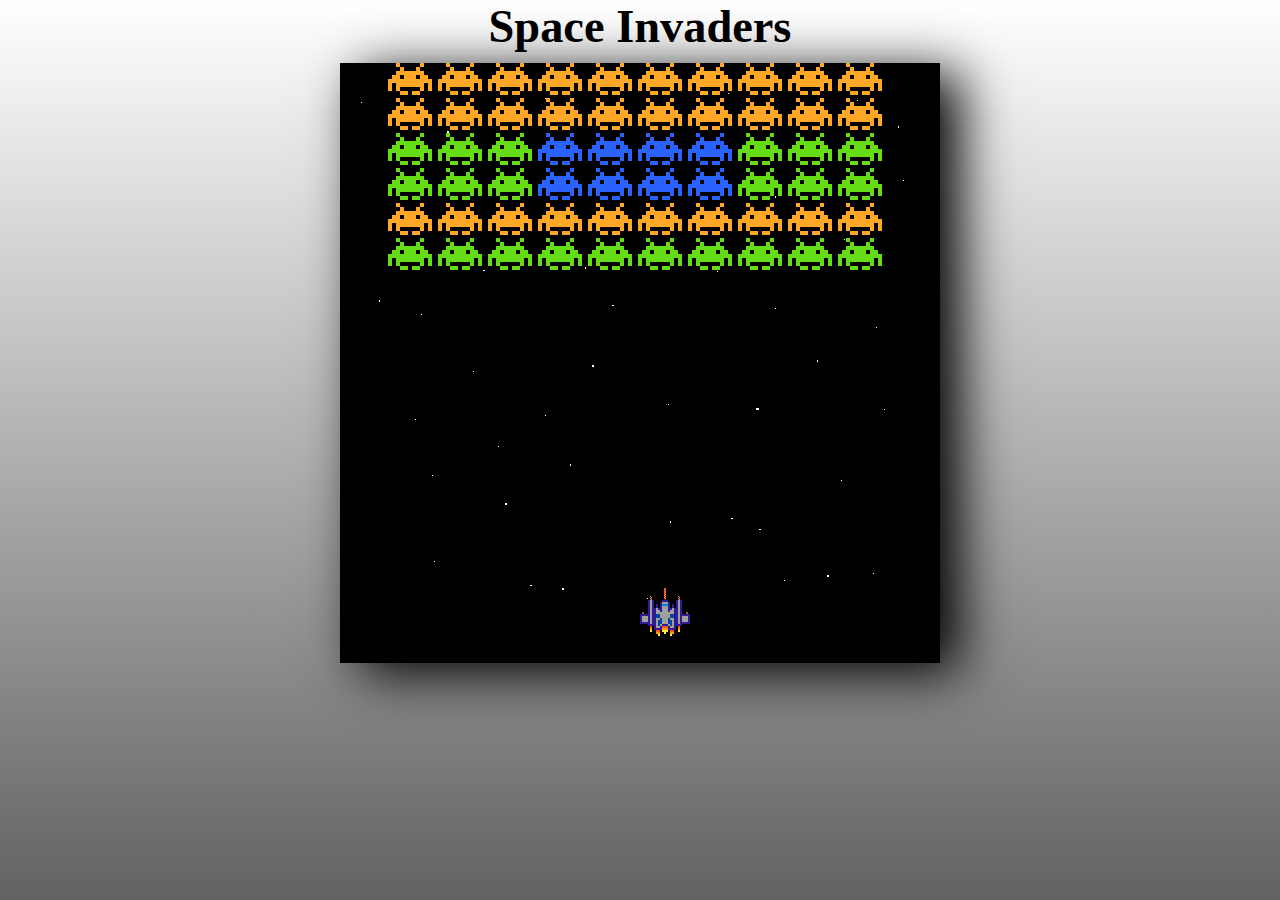
<file: SpaceInvaders/index.html>
<!DOCTYPE html>
<html lang="en">
<head>
    <meta charset="UTF-8">
    <meta http-equiv="X-UA-Compatible" content="IE=edge">
    <meta name="viewport" content="width=device-width, initial-scale=1.0">
    <title>Space Invaders</title>
    <link rel = "shortcut-icon" href = "#">
    <style>
        canvas{
            box-shadow: black 20px 10px 50px;
        }

        h1{
            margin: 0px;
            font-family: cursive;
            margin-bottom: 10px;
            font-size: 2.9em;
        }

        body{
            display: flex;
            align-items: center;
            flex-direction: column;
            padding: 0px;
            margin: 0px;
            height: 100vh;
            background: linear-gradient(
                0deg,
                rgb(97,98,99) 0%,
                rgba(0,0,0,0) 100%
            );
        }
    </style>
</head>
<body>
    <h1>Space Invaders</h1>
    <canvas id = "game"></canvas>
    <script type = "module" src = "script.js"></script>
</body>
</html>
</file>
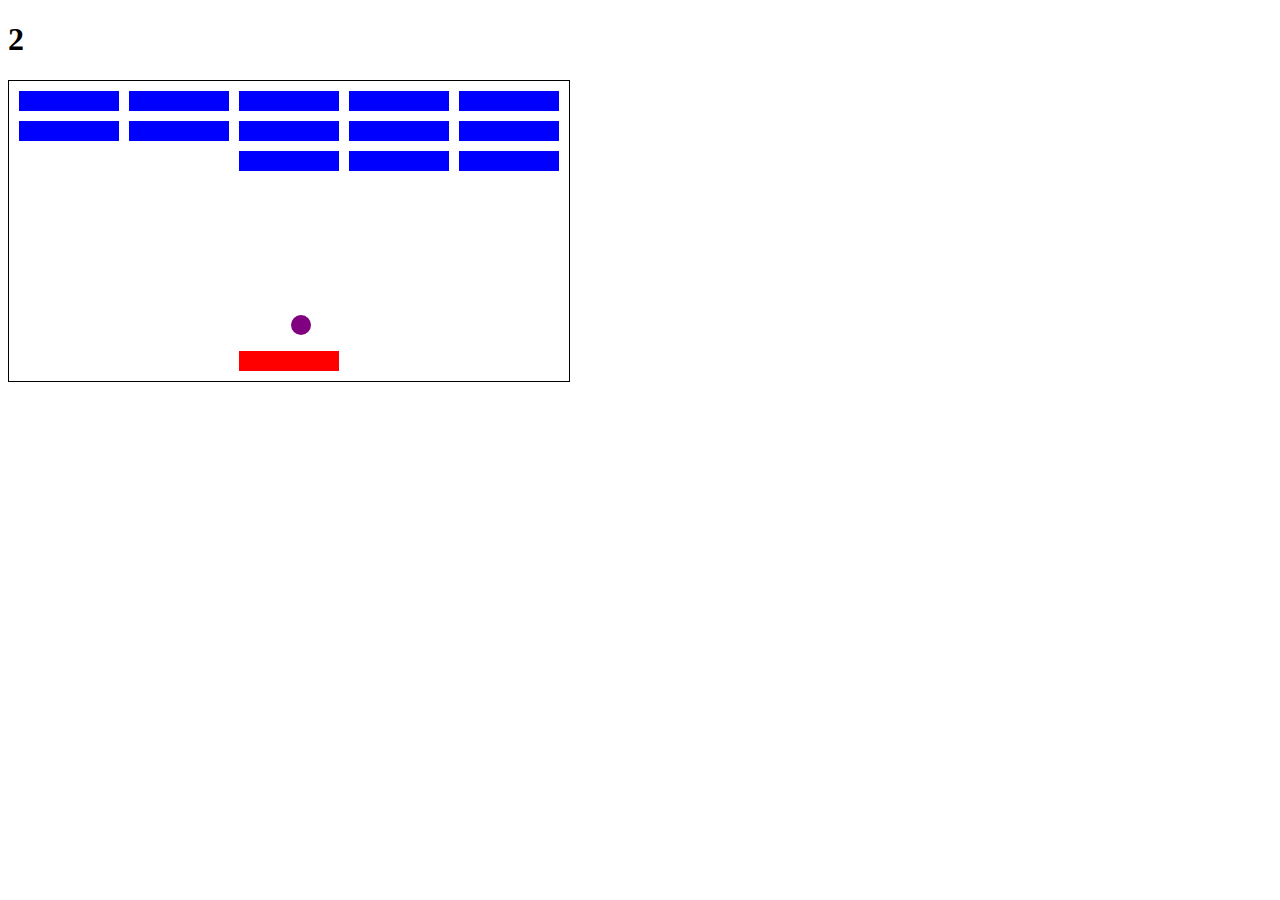
<file: Breakout/Breakout/index.html>
<!DOCTYPE html>
<html lang="en">
<head>
    <meta charset="UTF-8">
    <meta http-equiv="X-UA-Compatible" content="IE=edge">
    <meta name="viewport" content="width=device-width, initial-scale=1.0">
    <title>Breakout Game</title>
    <link rel ="stylesheet" href = "style.css">
    <script src = "script.js" defer></script>
</head>
<body>
    <h1 id ="score">0</h1>
    <div class="grid">
    </div>
</body>
</html>
</file>
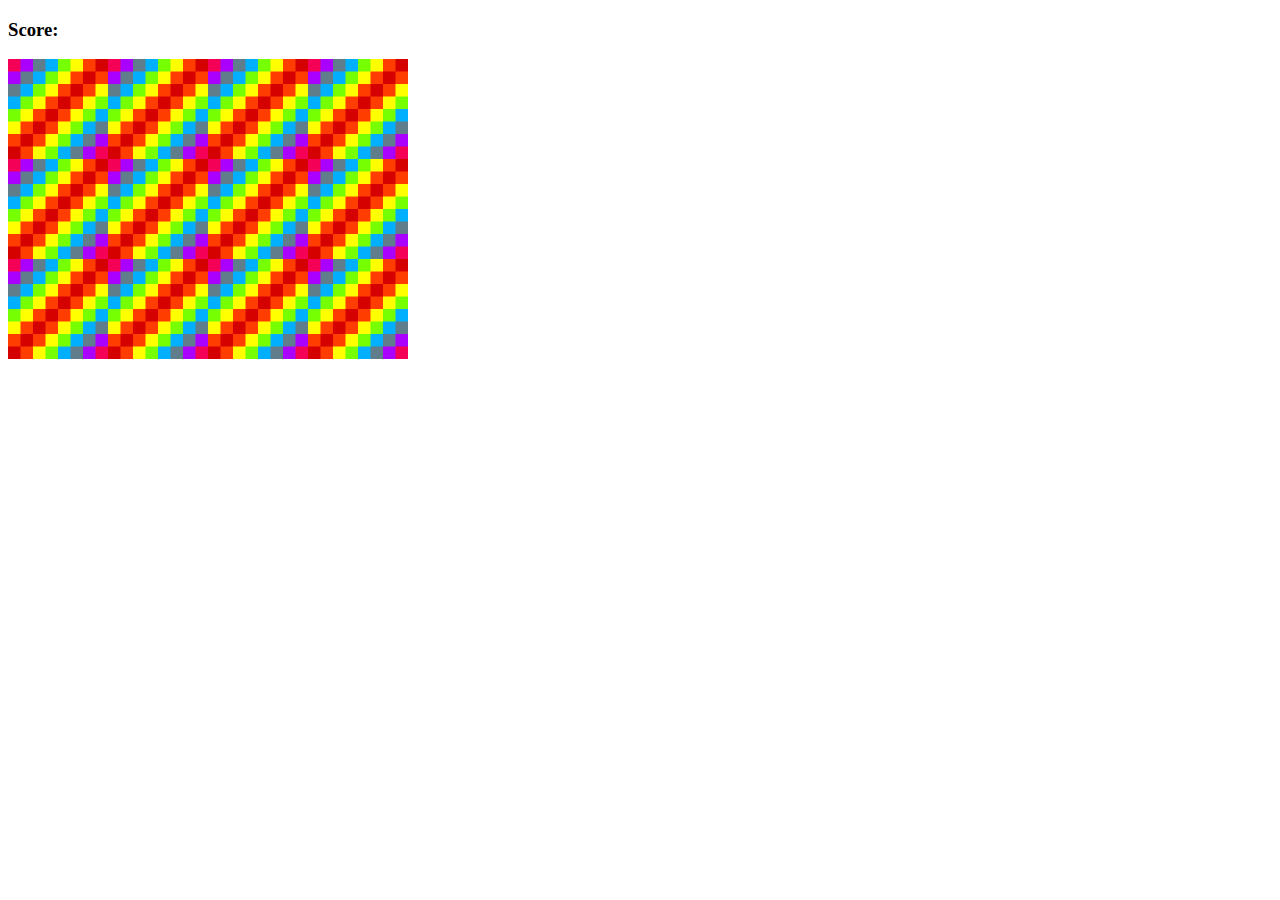
<file: Memory/Memory/index.html>
<!DOCTYPE html>
<html lang="en">
<head>
    <meta charset="UTF-8">
    <meta http-equiv="X-UA-Compatible" content="IE=edge">
    <meta name="viewport" content="width=device-width, initial-scale=1.0">
    <title>Memory Game</title>
    <link rel = "stylesheet" href = "styles.css"/>
    <script src = "script.js" defer></script>
</head>
<body>
    <h3>Score: <span id = "result"></span></h3>
    <div class = "grid"></div>
</body>
</html>
</file>
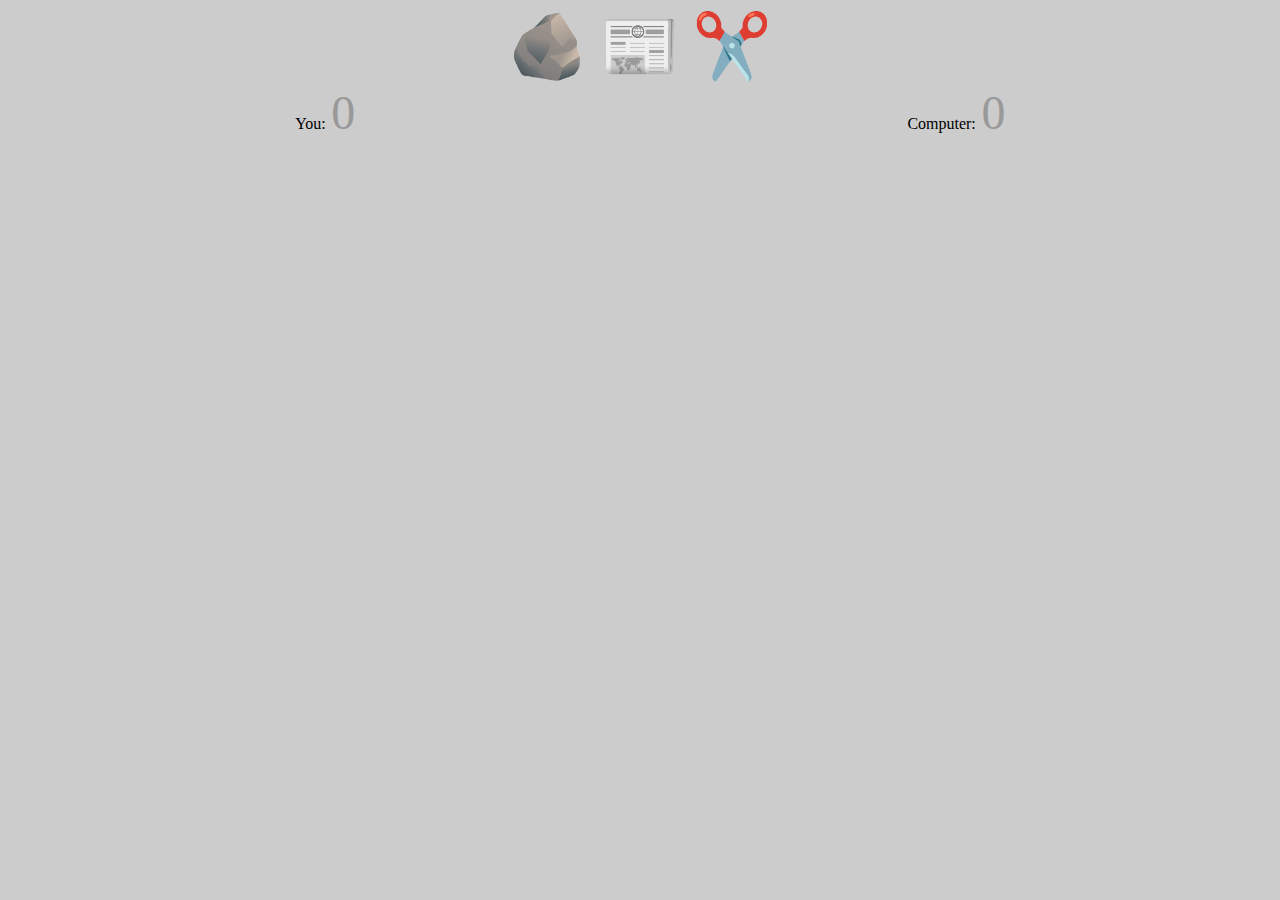
<file: RockPaperScissors/RockPaperScissors/index.html>
<!DOCTYPE html>
<html lang="en">
<head>
    <meta charset="UTF-8">
    <meta http-equiv="X-UA-Compatible" content="IE=edge">
    <meta name="viewport" content="width=device-width, initial-scale=1.0">
    <title>Rock Paper Scissors</title>

    <link rel="stylesheet" href="style.css">
    <script src="script.js" defer></script>
</head>
<body>
   <div class="selections"> 
    <button class="selection" data-selection = "rock">🪨</button>
    <button class="selection" data-selection = "paper">📰</button>
    <button class="selection" data-selection = "scissor">✂️</button>
   </div>
   <div class = "results">
       <div>
           You:
           <span class="result-score" data-your-score>0</span>
       </div>

       <div data-final-column>
        Computer:
        <span class = "result-score" data-computer-score>0</span>
       </div>
   </div>


</body>
</html>
</file>
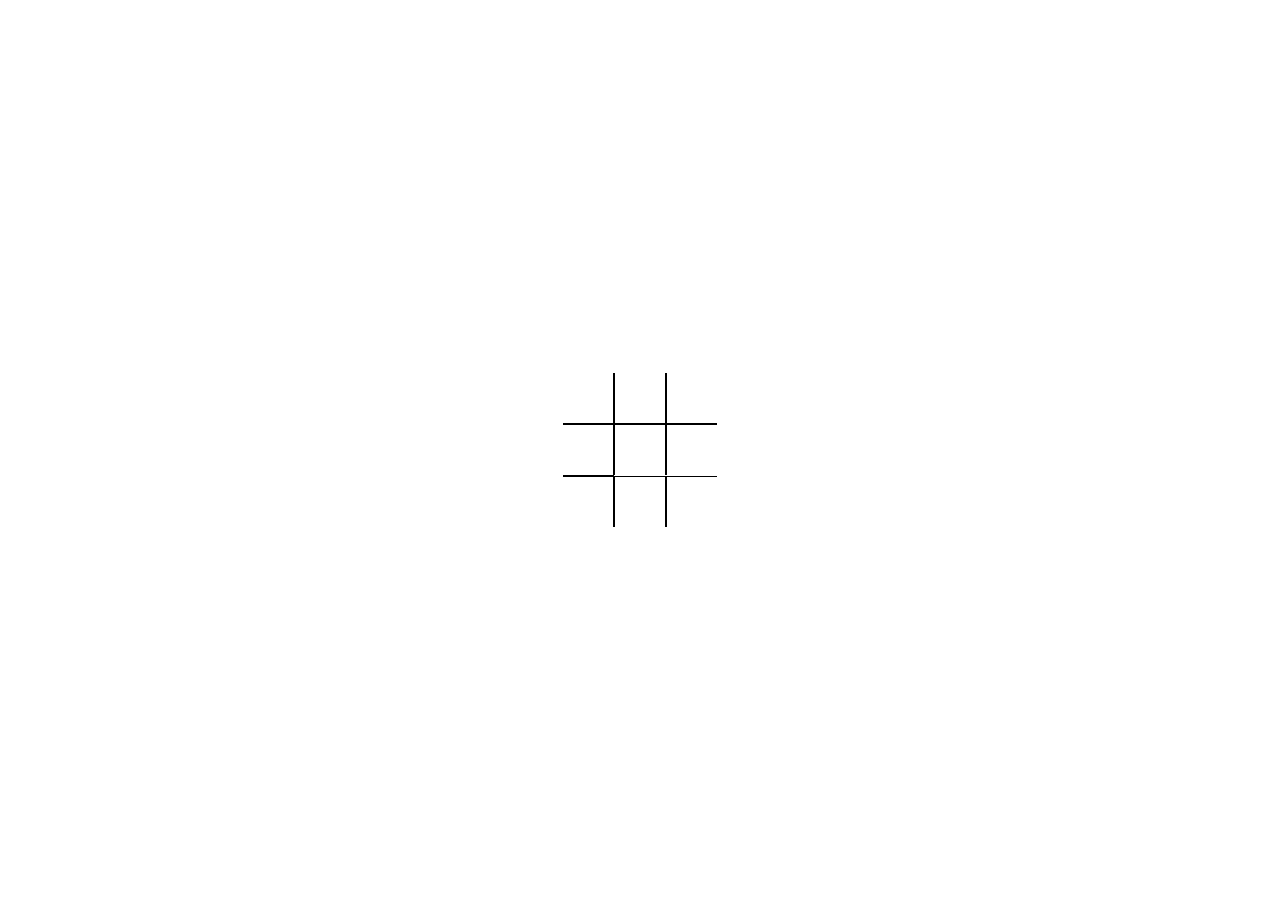
<file: TicTacToe/TicTacToe/index.html>
<!DOCTYPE html>
<html>

    <head>
        <title>Tic Tac Toe</title>
        <link rel="stylesheet" href ="styles.css"/>
        <script src="game.js" defer></script>
    </head>

    <body>

        <div id="game">
            <div class="grid-cell" data-value="0"></div>
            <div class="grid-cell" data-value="1"></div>
            <div class="grid-cell" data-value="2"></div>
            <div class="grid-cell" data-value="3"></div>
            <div class="grid-cell" data-value="4"></div>
            <div class="grid-cell" data-value="5"></div>
            <div class="grid-cell" data-value="6"></div>
            <div class="grid-cell" data-value="7"></div>
            <div class="grid-cell" data-value="8"></div>
        </div>

        <div class="game-over">
            <span class="game-over-text"></span>
            <button class="restart">Restart</button>
        </div>

    </body>
</html>
</file>
<file: Breakout/Breakout/style.css>
.grid{
    position: absolute;
    width: 560px;
    height: 300px;
    border: solid 1px black;
}

.block{
    position: absolute;
    width: 100px;
    height: 20px;
    background-color: blue; 
}

.user{
    position: absolute;
    width: 100px;
    height: 20px;
    background-color: red; 
}

.ball{
    position:absolute;
    width: 20px;
    height:20px;
    border-radius: 10px;
    background-color: purple;
}
</file>
<file: Memory/Memory/styles.css>
.grid{
    display:flex;
    flex-wrap:wrap;
    width:400px;
    height:300px;
}

h3{
    font-family:cursive;
    border-radius: 5px;
    border-color:black;
}
</file>
<file: RockPaperScissors/RockPaperScissors/style.css>
body{
    background-color: #ccc;
}

.selections{
    display: flex;
    justify-content: center;
}




.selection{
    background:none;
    border: none;
    outline: none;
    cursor: crosshair;
    font-size: 4rem;
    transition: 100ms

}

.selection:hover {
    transform: scale(1.2);
}

.results{
    display: grid;
    justify-content: center;
    grid-template-columns:repeat(2,1fr);
    justify-items: center;
    align-items: center;
    margin-left: .1rem;
    font-size: 1rem;
    font-family: Georgia;
}

.result-score{
    margin-left: .1rem;
    font-size: 3rem;
    font-family: Georgia;
    color: #999;;

}

.result-selection{
    opacity: 0.5;
}

.result-selection.winner{
    opacity: 1;
    transform: scale(1.5);
}

.h1{
    position: absolute;
    top: -200px;
    font-size: 600px;
    font-family: Georgia;
    font-weight: bold;
    text-align: center;
}
</file>
<file: TicTacToe/TicTacToe/styles.css>
#game {
    position: absolute;
    top: 50%;
    left: 50%;
    transform: translate(-50%,-50%);
    display: grid;
    grid-template-columns: repeat(3,auto);
}

.grid-cell {
    border: 1px solid #000;
    width: 50px;
    height: 50px;
    cursor: pointer;
    display: flex;
    justify-content: center;
    align-items: center;
    font-size: 28px;
}

.grid-cell:nth-child(-n+3){
    border-top: none;
}

.grid-cell:nth-child(3n+1){
    border-left: none;
}

.grid-cell:nth-child(n+5){
    border-bottom: none;
}

.grid-cell:nth-child(3n){
    border-right: none;
}

.x::after{
    content: '❌';
}

.o::after{
    content: '⭕';
}

.disable{
    cursor: not-allowed;
}

.grid-cell:not(.disable):hover{
    background: #eee;
}

.game-over{
    display: none;
    position: absolute;
    top: 50%;
    left: 50%;
    transform: translate(-50%,-50%);
}

.game-over-text{
    position: absolute;
    top: -200px;
    font-size: 60px;
    font-family: sans-serif;
    font-weight: bold;
    text-align: center;
}

.visible{
    display: block;

}
</file>
